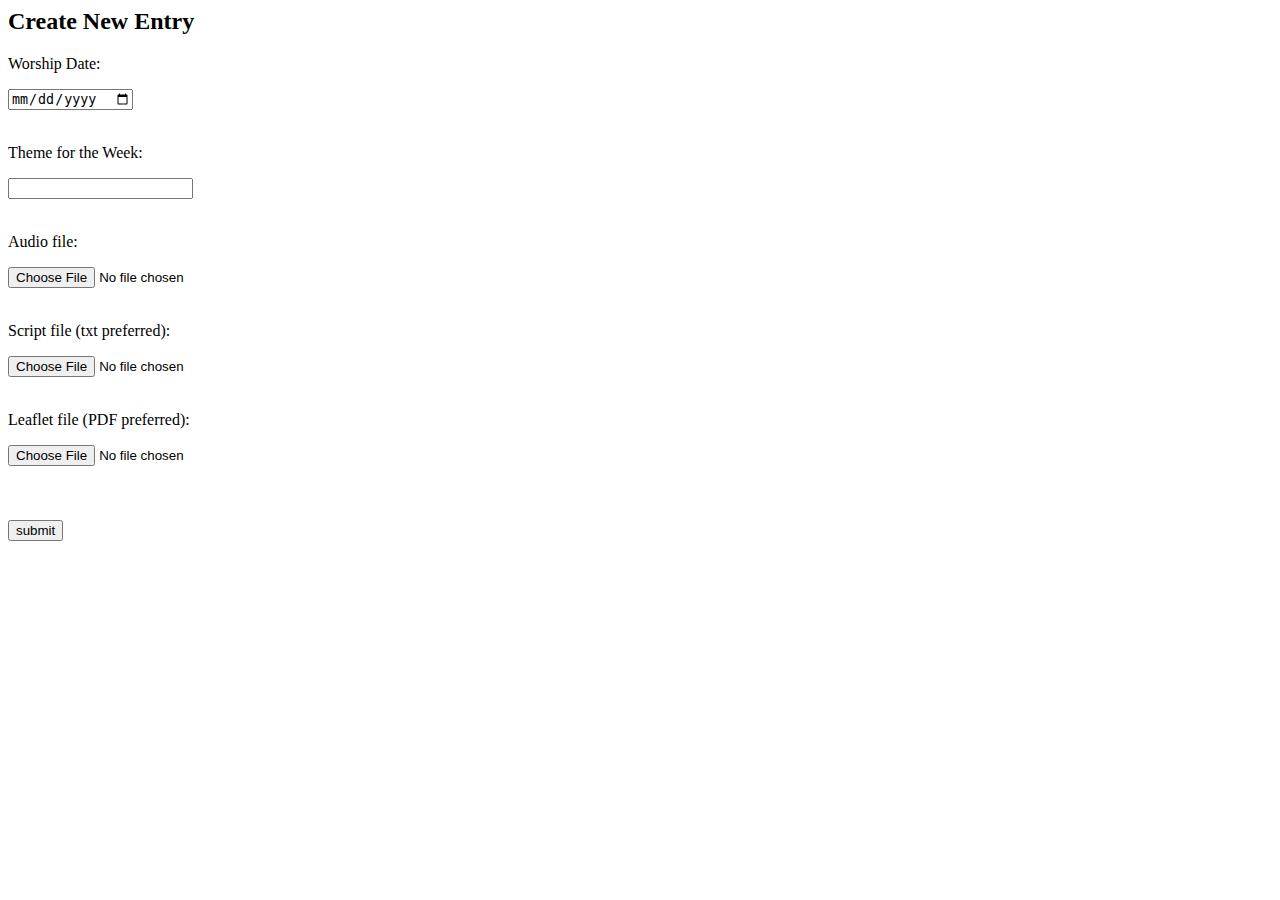
<file: upload_files.html>
<html>
<head><title>Create New</title></head>
<body>
<h2>Create New Entry</h2>
		<form action='/admin/create_new' enctype="multipart/form-data" method='post'>
		<p>Worship Date:</p>
		<input type='date' name='date'/><br/><br/>
		<p>Theme for the Week:</p>
		<input type='text' name='title'/><br/><br/>
		<p>Audio file:</p>
		<input type='file' name='record'/><br/><br/>
		<p>Script file (txt preferred):</p>
		<input type='file' name='text'/><br/><br/>
		<p>Leaflet file (PDF preferred):</p>
		<input type='file' name='leaflet'/><br/><br/><br/><br/>
		<input type='submit' value='submit'/>
		</form><br/>
</body>
</html>
</file>
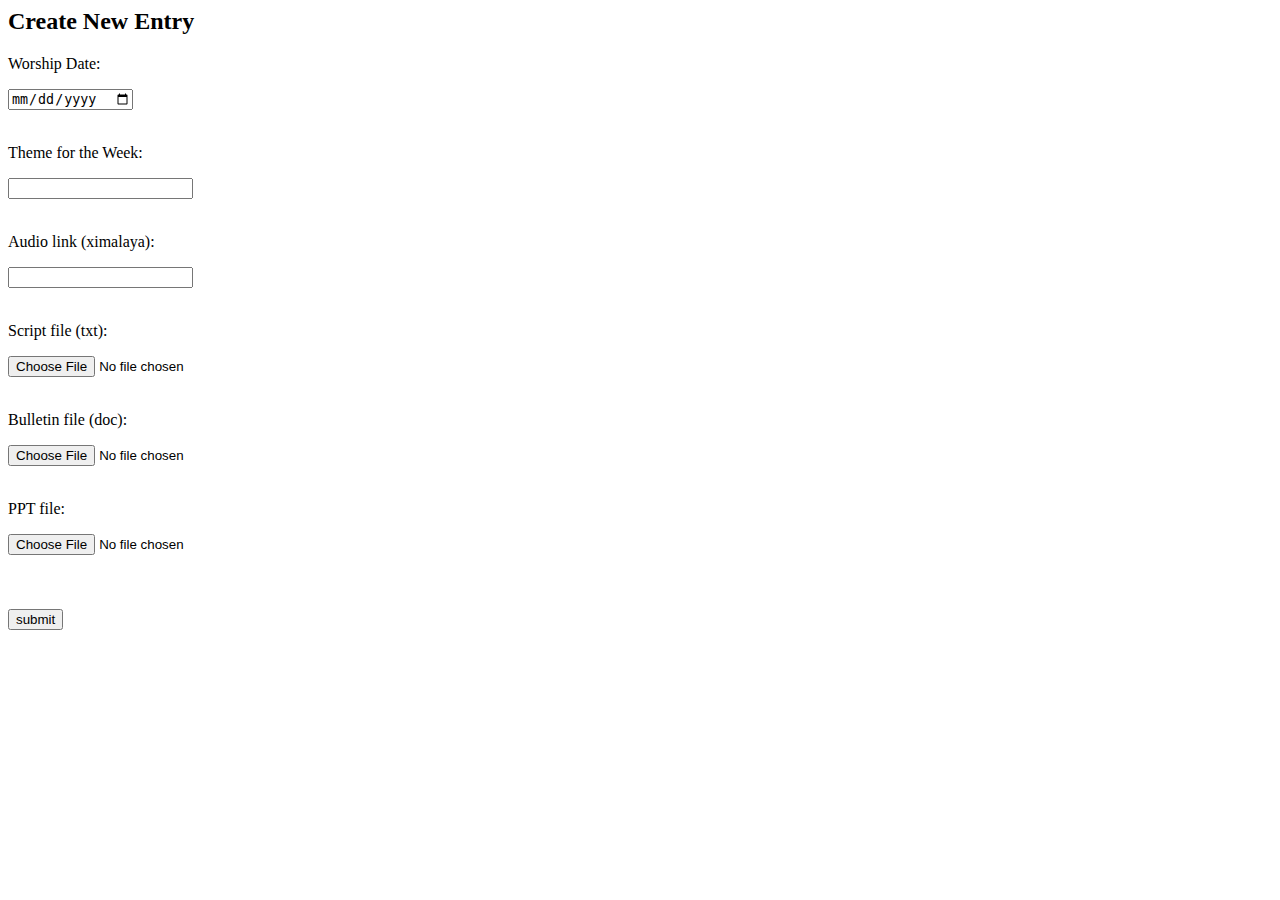
<file: template/admin/upload_files.html>
<html>
<head><title>Create New</title></head>
<body>
<h2>Create New Entry</h2>
		<form action='/admin/create_new' enctype="multipart/form-data" method='post'>
		<p>Worship Date:</p>
		<input type='date' name='date'/><br/><br/>
		<p>Theme for the Week:</p>
		<input type='text' name='title'/><br/><br/>
		<p>Audio link (ximalaya):</p>
		<input type='text' name='xmly'/><br/><br/>
		<!--
		<p>Audio file:</p>
		<input type='file' name='record'/><br/><br/>
		-->
		<p>Script file (txt):</p>
		<input type='file' name='text'/><br/><br/>
		<p>Bulletin file (doc):</p>
		<input type='file' name='leaflet'/><br/><br/>
		<p>PPT file:</p>
		<input type='file' name='ppt'/><br/><br/>
		<br/><br/>
		<input type='submit' value='submit'/>
		</form><br/>
</body>
</html>
</file>
